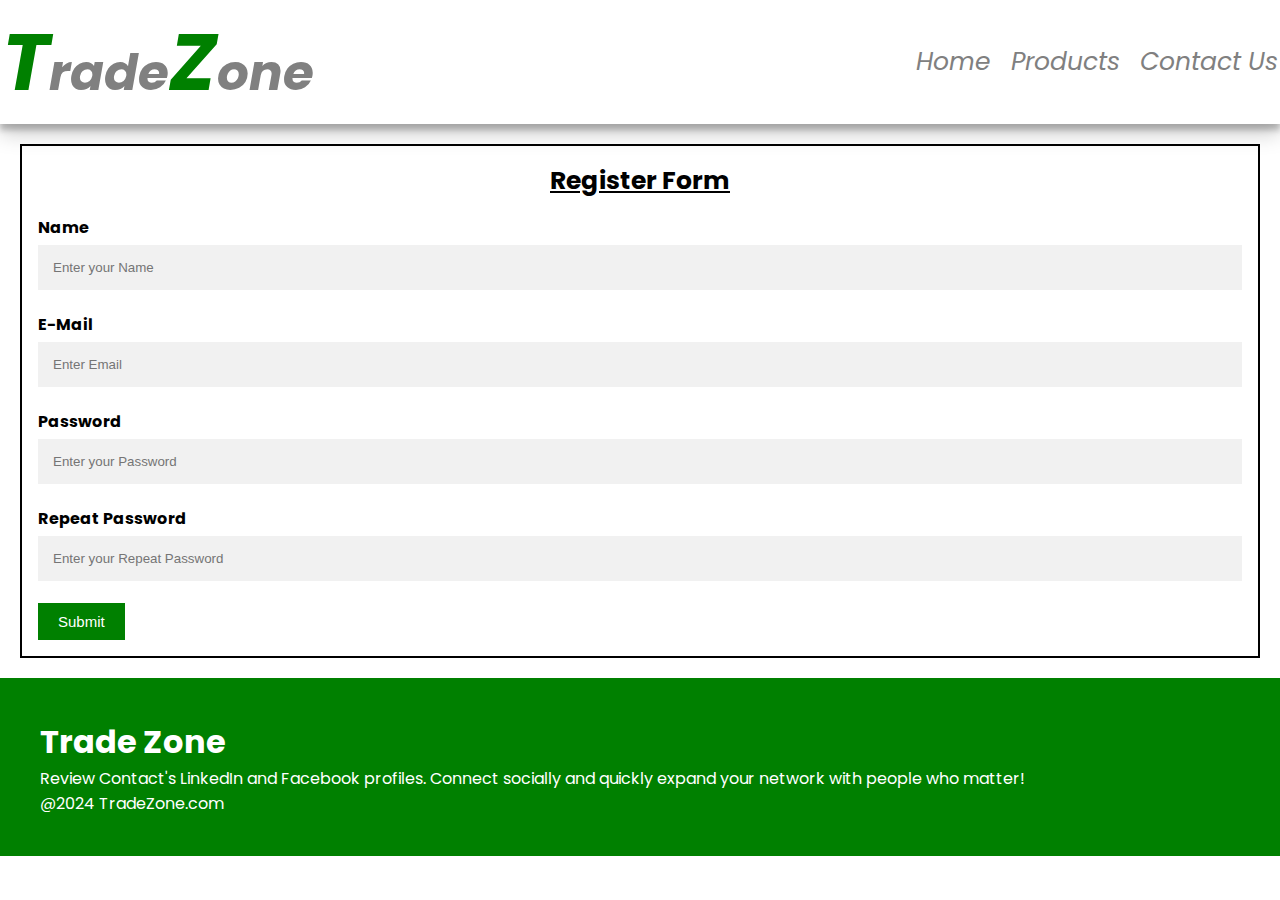
<file: contact.html>
<!DOCTYPE html>
<html lang="en">

<head>
    <meta charset="UTF-8">
    <meta name="viewport" content="width=device-width, initial-scale=1.0">
    <title>Trade Zone</title>

    <link rel="preconnect" href="https://fonts.googleapis.com">
    <link rel="preconnect" href="https://fonts.gstatic.com" crossorigin>
    <link
        href="https://fonts.googleapis.com/css2?family=Poppins:ital,wght@0,100;0,200;0,300;0,400;0,500;0,600;0,700;0,800;0,900;1,100;1,200;1,300;1,400;1,500;1,600;1,700;1,800;1,900&display=swap"
        rel="stylesheet">
    <link rel="stylesheet" href="style.css">
    <link rel="stylesheet" href="https://cdnjs.cloudflare.com/ajax/libs/font-awesome/6.5.1/css/all.min.css"
        integrity="sha512-DTOQO9RWCH3ppGqcWaEA1BIZOC6xxalwEsw9c2QQeAIftl+Vegovlnee1c9QX4TctnWMn13TZye+giMm8e2LwA=="
        crossorigin="anonymous" referrerpolicy="no-referrer" />
</head>

<body>
    <nav class="navbar">
        <h1><span>T</span>rade<span>Z</span>one</h1>

        <div class="navbar-links">
            <p class="navbar-link"><a href="index.html">Home</a></p>
            <p class="navbar-link"><a href="product.html">Products</a></p>
            <p class="navbar-link"><a href="contact.html">Contact Us</a></p>
        </div>

        <div class="navbar-menu-toggle" onclick="showNavbar()">
            <i class="fa-solid fa-bars"></i>
        </div>
    </nav>

    <div class="side-navbar">
        <p style="text-align: right;" onclick="closeNavbar()">
            <i class="fa-solid fa-xmark"></i>
        </p>
        <div class="side-navbar-links">
            <p class="side-navbar-link"><a href="index.html">Home</a></p>
            <p class="side-navbar-link"><a href="product.html">Products</a></p>
            <p class="side-navbar-link"><a href="contact.html">Contact Us</a></p>
        </div>
    </div>

    <div class="form-container">
        <h1 class="reg">Register Form</h1>
        <label for="Name"><b>Name</b></label>
        <input class="name" type="text" placeholder="Enter your Name" name="name" id="name" required><br>

        <label for="email"><b>E-Mail</b></label>
        <input class="mail" type="text" placeholder="Enter Email" name="email" id="email" required><br>

        <label for="psw"><b>Password</b></label>
        <input class="psw" type="text" placeholder="Enter your Password" name="psw" id="psw" required><br>

        <label for="Name"><b>Repeat Password</b></label>
        <input class="psw1" type="text" placeholder="Enter your Repeat Password" name="psw" id="psw" required><br>

        <button type="submit" class="btn">Submit</button>
    </div>
    </div>
    <div class="footer">
        <div class="footer-container">
            <div class="footer-box-1">
                <h1 class="heading-text">Trade Zone</h1>
                <p>Review Contact's LinkedIn and Facebook profiles. Connect socially and quickly expand your network
                    with people who matter!</p>
                <div class="footer-icon-container">
                    <i class="fa-brands fa-google" style="color:#ffff;"></i>
                    <i class="fa-brands fa-facebook" style="color:#ffff;"></i>
                    <i class="fa-brands fa-twitter" style="color:#ffff;"></i>
                    <i class="fa-brands fa-youtube" style="color:#ffff;"></i>
                    <i class="fa-brands fa-linkedin" style="color:#ffff;"></i>
                </div>
            </div>
        </div>
        <p>@2024 TradeZone.com</p>
    </div>

    <script src="product.js"></script>
</file>
<file: style.css>
* {
  margin: 0;
  padding: 0;
  box-sizing: border-box;
}

body {
  font-family: 'Poppins', sanserif;
}

.navbar {
  color: gray;
  font-size: 25px;
  font-style: oblique;
  display: flex;
  justify-content: space-between;
  align-items: center;
  padding: 2px;
  box-shadow: rgba(0, 0, 0, 0.19) 0px 10px 20px, rgba(0, 0, 0, 0.23) 0px 6px 6px;
}

.navbar span {
  color: green;
  font-size: 80px;
  font-style: italic;

}

.navbar-links {
  display: flex;
  column-gap: 20px;
}

.navbar-links a {
  text-decoration: none;
  color: grey;
}

.navbar-links a:hover {
  text-decoration: underline;
  color: #1d1d1c;
}

.navbar-menu-toggle {
  display: none;
}

.side-navbar {
  background-color: rgb(69, 144, 69);
  color: white;
  width: 50%;
  height: 100%;
  top: 0;
  left: -60%;
  padding: 20px;
  position: fixed;
  transition: 2s;

}

.side-navbar-link {
  margin-bottom: 30px;
  font-size: 20px;
}

.side-navbar-links a:hover {
  text-decoration: none;
  color: white;
  font-size: 25px;
}

.header {
  display: flex;
  justify-content: center;
  padding: 50px;
  gap: 50px;
}

.header h1 {
  font-size: 5 0px;
}

.header p {
  font-size: 25px;
}

.trade-btn {
  padding-top: 15px;
  padding-bottom: 15px;
  padding-left: 20px;
  padding-right: 20px;
  background-color: green;
  font-size: 18px;
  margin: 20px;
  color: white;
  border: none;

}

.service {
  padding: 20px;
}

.service-container1 {
  display: flex;
  justify-content: space-between;
  align-items: center;
}

.service-container2 {
  display: flex;
  justify-content: space-between;
  align-items: center;
  gap: 10px;
}

.service-container2 div {
  border-radius: 5px;
  background-color: #F2F4F7;
  padding: 10px;
}

.newarrival {
  display: flex;
  justify-content: space-between;
  flex-wrap: wrap;
}

.newarrival-container {
  position: relative;
  flex-basis: 20%;
}

.newarrival button {
  padding-left: 10%;
  padding-right: 10%;
  padding-top: 5%;
  padding-bottom: 5%;
  margin-top: 10px;
  color: #1D232C;
  position: absolute;
  top: 50%;
  left: 18%;
  border-radius: 10px;
  border: none;
}

.footer {
  padding: 40px;
  margin-top: 20px;
  background-color: green;
  color: white;
}

.product-container {
  margin: 20px;
}

.product-search {
  padding: 10px;
  width: 80%;
  border: solid 2px black;
  display: flex;
  justify-content: space-between;
  align-items: center;
  border-radius: 20px;
  margin: auto;
}

.product-search input {
  border: none;
  width: 100%;
  background-color: transparent;
}

.product-search input:focus {
  outline: none;

}

.product {
  padding: 20px;
  display: flex;
  gap: 10px;
  flex-wrap: wrap;
  justify-content: space-around;
}

.product-box {
  text-align: center;
  flex-basis: 20%;
}

.product-box img {
  border-radius: 8px;
}

.form-container {
  border: solid 2px black;
  margin: 20px;
  padding: 5px;

}

.reg {
  font-size: 25px;
  margin-bottom: 15px;
  text-align: center;
  text-decoration-line: underline;

}

.form-container {
  padding: 16px;
  display: block;
}

.psw {
  width: 100%;
  padding: 15px;
  margin: 5px 0 22px 0;
  display: inline-block;
  border: none;
  background: #f1f1f1;
}

.psw1 {
  width: 100%;
  padding: 15px;
  margin: 5px 0 22px 0;
  display: inline-block;
  border: none;
  background: #f1f1f1;
}


.name {
  width: 100%;
  padding: 15px;
  margin: 5px 0 22px 0;
  display: inline-block;
  border: none;
  background: #f1f1f1;
}

.mail {
  width: 100%;
  padding: 15px;
  margin: 5px 0 22px 0;
  display: inline-block;
  border: none;
  background: #f1f1f1;
}

.btn {
  padding-top: 10px;
  padding-bottom: 10px;
  padding-right: 20px;
  padding-left: 20px;
  background-color: green;
  border: none;
  color: white;
  font-size: 15px;
  cursor: pointer;
}















































@media screen and (max-width:700px) {
  .navbar-menu-toggle {
    display: block;
  }

  .navbar-links {
    display: none;
  }

  .image1 {
    display: none;
  }

  .service-container1 {
    display: none;
  }

  .service-container2 div {
    flex-direction: column;
  }
}
</file>
